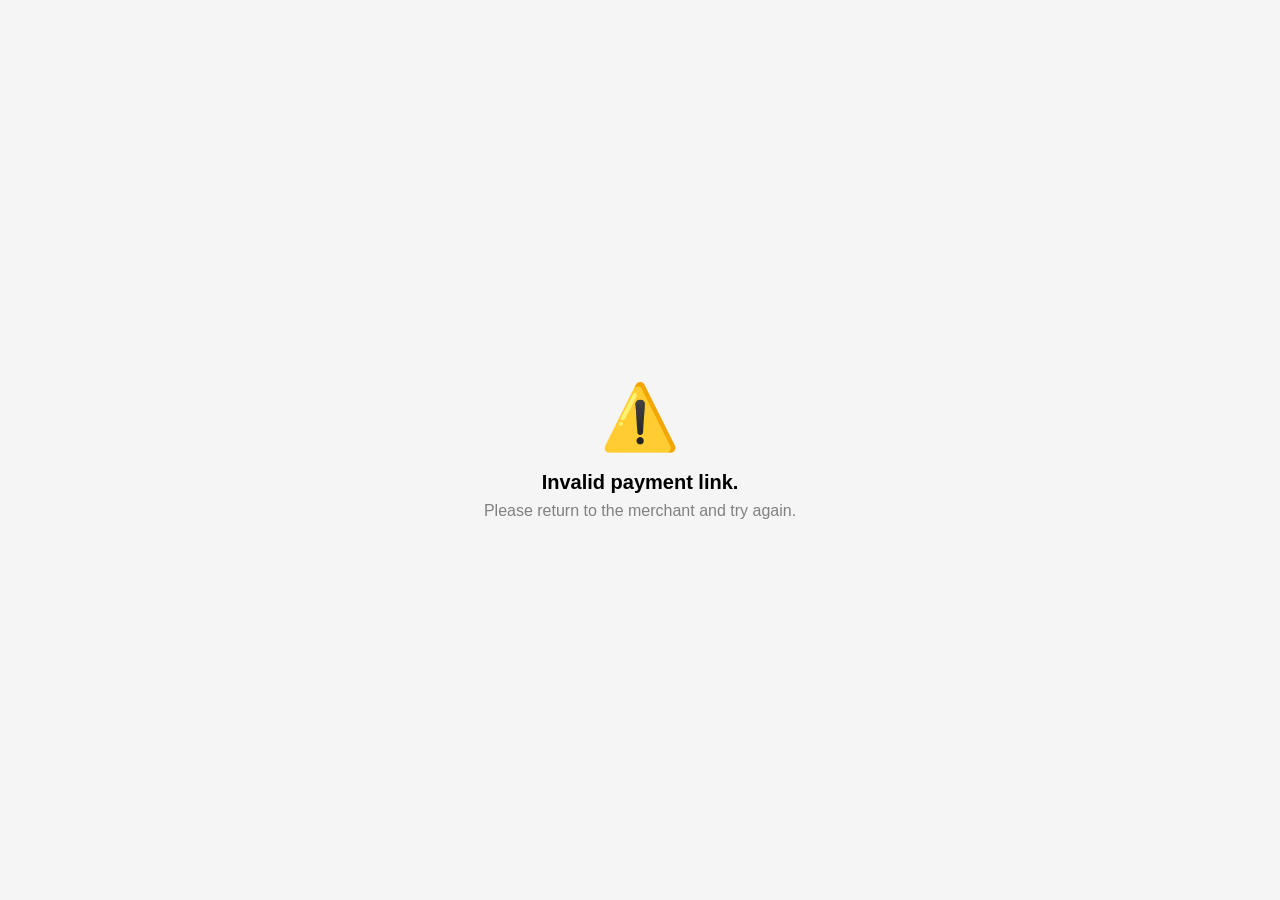
<file: web/index.html>
<!DOCTYPE html>
<html lang="en">
<head>
  <meta charset="UTF-8" />

  <!-- This inline script runs immediately, before the CSS or app.js are
       even requested - this is the earliest point in page load we can
       act, which minimizes the visible "flash" before Chrome hands off
       to the intent chooser. Kept intentionally tiny and dependency-free
       so it has nothing to wait on. -->
  <script>
    (function () {
      var params = new URLSearchParams(window.location.search);
      var amount = params.get('amount');
      var ref = params.get('ref');
      var proxy = params.get('proxy');
      var fallback = params.get('fallback');
      var isAndroid = /android/i.test(navigator.userAgent);

      if (isAndroid && amount && ref && proxy && fallback !== '1') {
        var SHARED_ANDROID_SCHEME = 'paynowsg';
        var qs = new URLSearchParams({ amount: amount, ref: ref, proxy: proxy }).toString();
        var fallbackUrl =
          window.location.origin + window.location.pathname + '?' +
          new URLSearchParams({ amount: amount, ref: ref, proxy: proxy, fallback: '1' }).toString();

        var intentUrl =
          'intent://pay?' + qs +
          '#Intent;scheme=' + SHARED_ANDROID_SCHEME + ';' +
          'S.browser_fallback_url=' + encodeURIComponent(fallbackUrl) + ';end';

        window.location.href = intentUrl;
      }
    })();
  </script>

  <meta name="viewport" content="width=device-width, initial-scale=1.0" />
  <title>PayNow Bank Selector</title>
  <link rel="stylesheet" href="styles.css" />
</head>
<body>
  <script src="app.js"></script>
</body>
</html>
</file>
<file: web/styles.css>
* {
  box-sizing: border-box;
  margin: 0;
  padding: 0;
  font-family: -apple-system, BlinkMacSystemFont, 'Segoe UI', sans-serif;
}

body {
  background-color: #f5f5f5;
  min-height: 100vh;
  display: flex;
  justify-content: center;
}

.container {
  width: 100%;
  max-width: 480px;
  display: flex;
  flex-direction: column;
  min-height: 100vh;
}

.header {
  background: white;
  padding: 28px 24px;
  border-radius: 0 0 24px 24px;
  box-shadow: 0 2px 8px rgba(0,0,0,0.12);
}

.header-top {
  display: flex;
  align-items: center;
  margin-bottom: 20px;
}

.paynow-badge {
  background: #E30613;
  color: white;
  font-weight: bold;
  font-size: 14px;
  padding: 4px 10px;
  border-radius: 6px;
  margin-right: 8px;
}

.secure-label {
  color: grey;
  font-size: 13px;
  flex: 1;
}

.amount-label {
  color: grey;
  font-size: 13px;
  margin-bottom: 4px;
}

.amount {
  font-size: 32px;
  font-weight: bold;
  color: #1a1a1a;
  margin-bottom: 12px;
}

.details-box {
  background: #f5f5f5;
  border-radius: 10px;
  padding: 12px;
  display: flex;
  align-items: center;
  gap: 12px;
}

.detail-item {
  flex: 1;
}

.detail-item label {
  font-size: 11px;
  color: grey;
  display: block;
  margin-bottom: 2px;
}

.detail-item span {
  font-size: 13px;
  font-weight: 600;
  color: #1a1a1a;
}

.divider {
  width: 1px;
  height: 30px;
  background: #ccc;
  flex-shrink: 0;
}

.section-title {
  padding: 24px 24px 12px;
  font-size: 15px;
  font-weight: 600;
  color: #888;
}

.bank-list {
  padding: 0 24px 8px;
  display: flex;
  flex-direction: column;
  gap: 10px;
  flex: 1;
}

.bank-card {
  background: white;
  border-radius: 14px;
  padding: 14px 16px;
  display: flex;
  align-items: center;
  gap: 14px;
  box-shadow: 0 2px 6px rgba(0,0,0,0.08);
  cursor: pointer;
  border: none;
  width: 100%;
  text-align: left;
  transition: opacity 0.15s;
}

.bank-card:active {
  opacity: 0.6;
}

.bank-logo {
  width: 48px;
  height: 48px;
  border-radius: 12px;
  display: flex;
  align-items: center;
  justify-content: center;
  font-weight: bold;
  font-size: 13px;
  flex-shrink: 0;
}

.bank-info {
  flex: 1;
}

.bank-name {
  font-size: 15px;
  font-weight: 600;
  color: #1a1a1a;
  margin-bottom: 2px;
}

.bank-subtitle {
  font-size: 12px;
  color: grey;
}

.chevron {
  color: #aaa;
  font-size: 20px;
  line-height: 1;
}

.footer {
  padding: 16px;
  text-align: center;
  font-size: 11px;
  color: #aaa;
  display: flex;
  align-items: center;
  justify-content: center;
  gap: 4px;
}

.error-screen {
  display: flex;
  flex-direction: column;
  align-items: center;
  justify-content: center;
  min-height: 100vh;
  text-align: center;
  padding: 24px;
  width: 100%;
}

.error-icon {
  font-size: 64px;
  color: #E30613;
  margin-bottom: 16px;
}

.error-title {
  font-size: 20px;
  font-weight: bold;
  margin-bottom: 8px;
}

.error-subtitle {
  color: grey;
}
</file>
